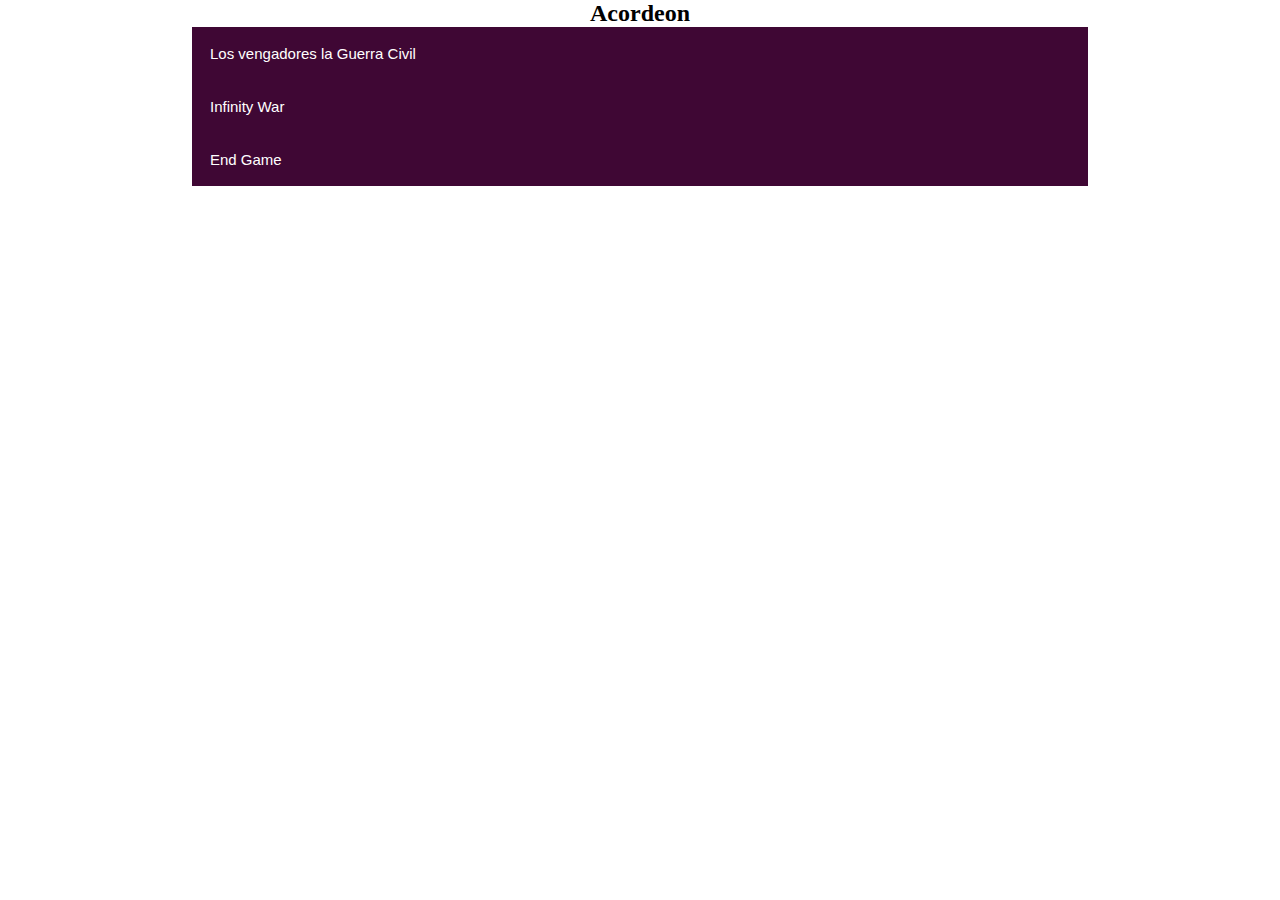
<file: Practica2.5.html>
<!DOCTYPE html>
<html> <!-inio de la etiqueta html->
<head> <!-inicio del la cabecera ->
	<link rel="stylesheet" type="text/css" href="Practica2.5.css"> <!-llama a traer a traer a css->
	<title></title>   <!-titulo de la pestaña->
</head> <!-fin del la cabecera ->
<body>  <!-inicio de la etiqueta cuerpo->
	<h2 align="center">Acordeon</h2>  <!-texto tipo titulo->
	<div class="contenedor"> <!-etiqueta div para clase->
		<button class="botonTituloSeccion">Los vengadores la Guerra Civil</button>  <!-clase para el boton->
		<div class="contenidoSeccion"><!-bloque con un nombre de la clase->
			<p>Capit&aacute;n Am&eacute;rica: Guerra civil de Marvel empieza donde lo dej&oacute; Vengadores: La Era de Ultr&oacute;n ya que Steve Rogers lidera el nuevo equipo de los Vengadores en su incesante tarea de proteger a la humanidad. Despu&eacute;s de que otro incidente internacional en el que se ven envueltos los Vengadores produzca daños colaterales, la presi&oacute;n pol&iacute;tica obliga a poner en marcha un sistema para depurar responsabilidades y un organismo rector que determine cu&aacute;ndo hay que recurrir a los servicios del equipo. El nuevo statu quo divide a los Vengadores mientras intentan proteger al mundo de un nuevo malvado</p>
		</div>

		<button class="botonTituloSeccion">Infinity War</button> <!-clase para el boton->
		<div class="contenidoSeccion"> <!-bloque con un nombre de la clase->
			<p>Nuestros h&eacute;roes todav&iacute;a siguen distanciados, cada quien ha formado su equipo, y aunque con dificultades intentan trabajar en equipo.
            Las escenas &eacute;picas fueron: La muerte de Loki, el encuentro de Doctor Stranger con Tony Stark o cuando Thor conoce a los Guardianes de la Galaxia.t</p>
		</div>

		<button class="botonTituloSeccion">End Game</button> <!-clase para el boton->
		<div class="contenidoSeccion"> <!-bloque con un nombre de la clase->
			<p>Thanos logr&oacute; su cometido al conseguir todas las gemas del infinito y chasquear sus dedos. Ahora, el mundo (y de hecho, el universo) se ha quedado sin la mitad de todos los seres vivos, en un panorama nada alentador para los sobrevivientes, sobre todo para los vengadores sobrevivientes; qui&eacute;nes a&uacute;n no pueden aceptar lo que ha pasado.
            Bajo este hecho, los avengers restantes buscar&aacute;n desesperadamente la forma de revertir lo sucedido en Infinity War y poder as&iacute; vengar a los ca&iacute;dos</p>
        </div>

	</div>
<script type="text/javascript" src="Practica2.5.js"></script> <!-llama a traer a traer a js->
</body>  <!-fin de la etiqueta cuerpo->
</html>  <!-fin de la etiqueta html->
</file>
<file: Practica2.5.css>
.botonTituloSeccion{
	background-color: #3F0734; /*colores de fondo del objeto*/
	color: #FFFFFF; /*esta linea para combinar  los colores en la pagina */
	cursor: pointer;
	padding: 18px; /* distancia desde el borde hasta el contenido*/
	width: 100%; /*es una declaracion y se forma por una propiedad y un valor*/
	border: none;
	text-align: left; /*texto separador*/
	outline: none;
	font-size: 15px; /*tamaño de la fuente */
	transition: 0.4s;
}

.active, .botonTituloSeccion:hover{ 
	background-color: #B97720;/* colores de fondo*/
}

.contenidoSeccion{
	padding-top: 0; /*distancia desde el borde hasta el contenido*/
	display: none;
	background-color: #F0BA5B1; /*colores de fondo*/
	overflow: hidden;
	text-align: justify;
	max-width: 90%; /*alto del elemento*/
	margin-left: 5%; /*distancia del elemento y otro*/
}
.contenedor{
	max-width: 70%; /* alto de un elemento*/
	margin-left: 15%; /*distancia del elemento y otro*/
}
.contenedor img{
	text-align: center;
	text-decoration: none;
	width: 300px; /*ancho*/
	height: 250px;
	display:block;
margin:auto;
	

}
*{
	margin: 0;
	padding: 50;
	box-sizing: border-box;
	}
</file>
